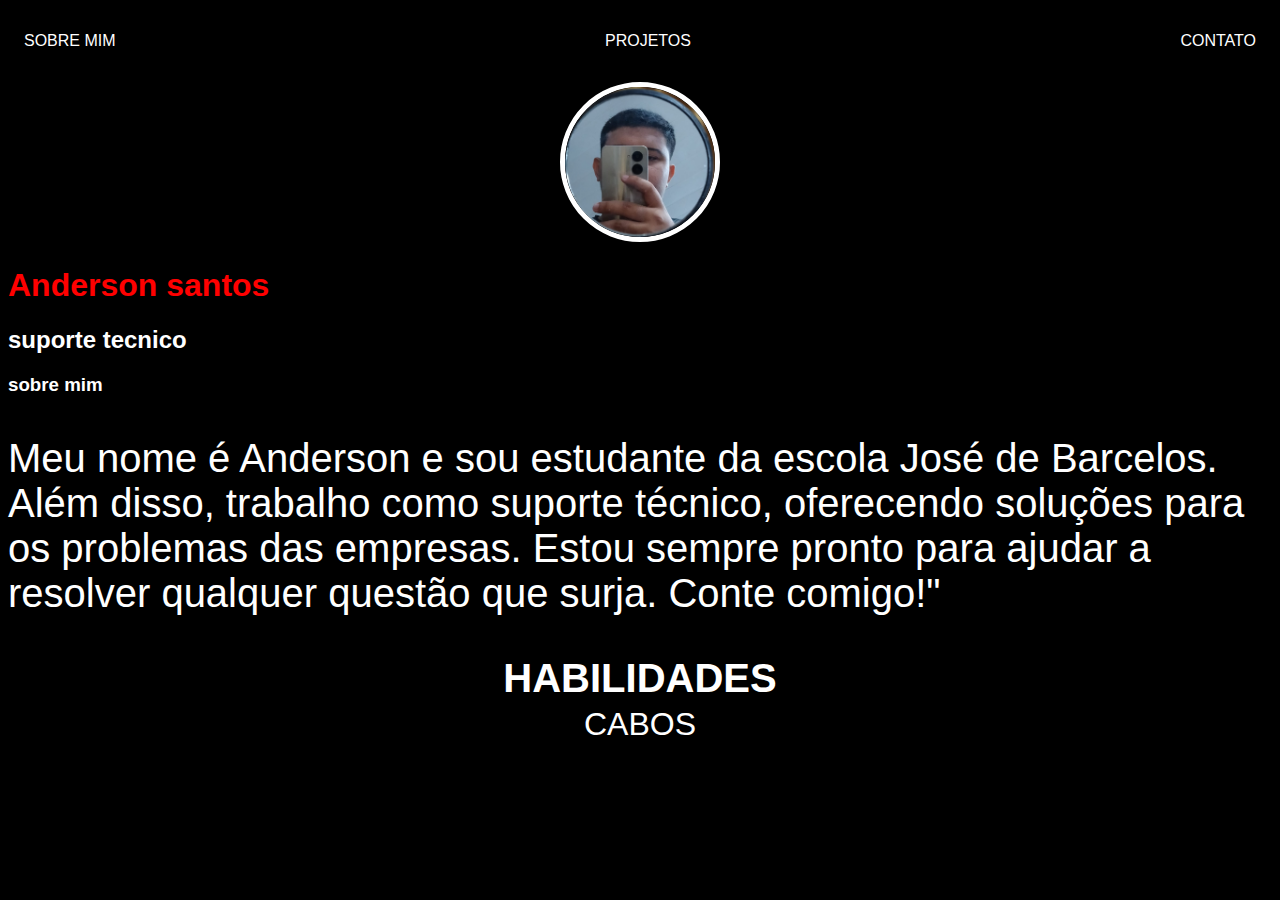
<file: index.html>
<!DOCTYPE html>
<html lang="en">
<head>
    <meta charset="UTF-8">
    <meta name="viewport" content="width=device-width, initial-scale=1.0">
    <title>Anderson</title>
    <link rel="stylesheet" href="style.css">
</head>
<body>
    <nav>
        <ul>
           <li>
            <A href="index.html">SOBRE MIM</a>
           </li> 
           <li>
            <a href="projeto.html">PROJETOS</a>
           </li>
           <li>
            <a href="contato.html">CONTATO</a>
           </li>
        </ul>
    </nav>
    <header>
        <div class="center">
        <img src="img/fotominha.jpg"></img>
    </div>
    <h1 class="nome">Anderson santos</h1>
    <h2>suporte tecnico</h2>
    </header>
    <main>
        <section>
          <h3>sobre mim</h3> 
          <p class="txt">
            Meu nome é Anderson e sou estudante da escola José de Barcelos. Além disso, trabalho como suporte técnico, oferecendo soluções para os problemas das empresas. Estou sempre pronto para ajudar a resolver qualquer questão que surja. Conte comigo!"
          </p>
        </section>
        <center>
        <section>
            <h3 class="txt">HABILIDADES</h3>
            <p class="redes">
            CABOS
            </p>
          </section></center>
      </main>
</body>
</html>
</file>
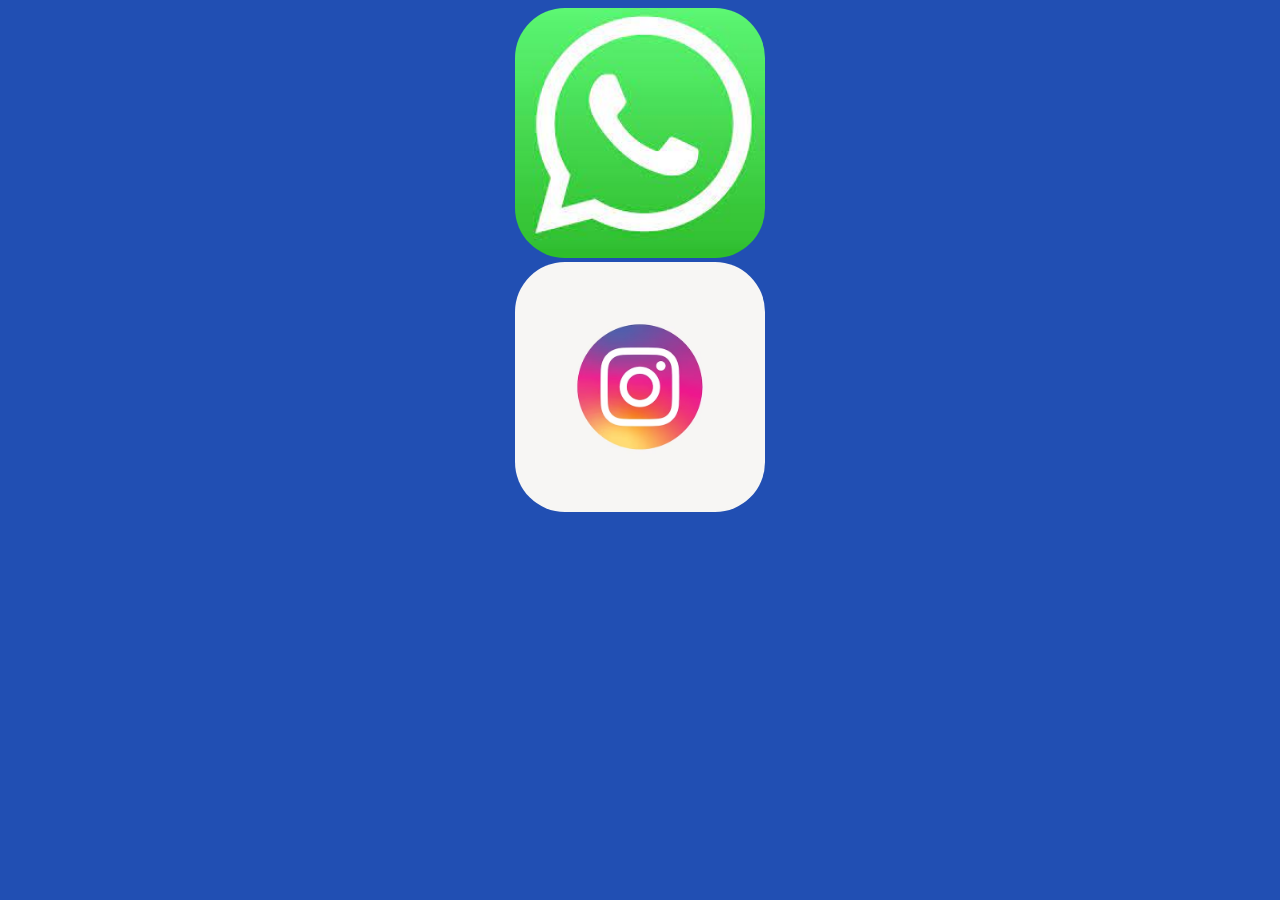
<file: contato.html>
<!DOCTYPE html>
<html lang="en">
<head>
    <meta charset="UTF-8">
    <meta name="viewport" content="width=device-width, initial-scale=1.0">
    <title>Document</title>
    <link rel="stylesheet" href="contato.css">
</head>
<body>
    <center><a href="https://wa.link/96sb81"> <img src="img/download.jpg"></a>
    <center><a href="https://www.instagram.com/_andersonsantos27/"> <img src="img/image.png"></a>
</body>
</html>
</file>
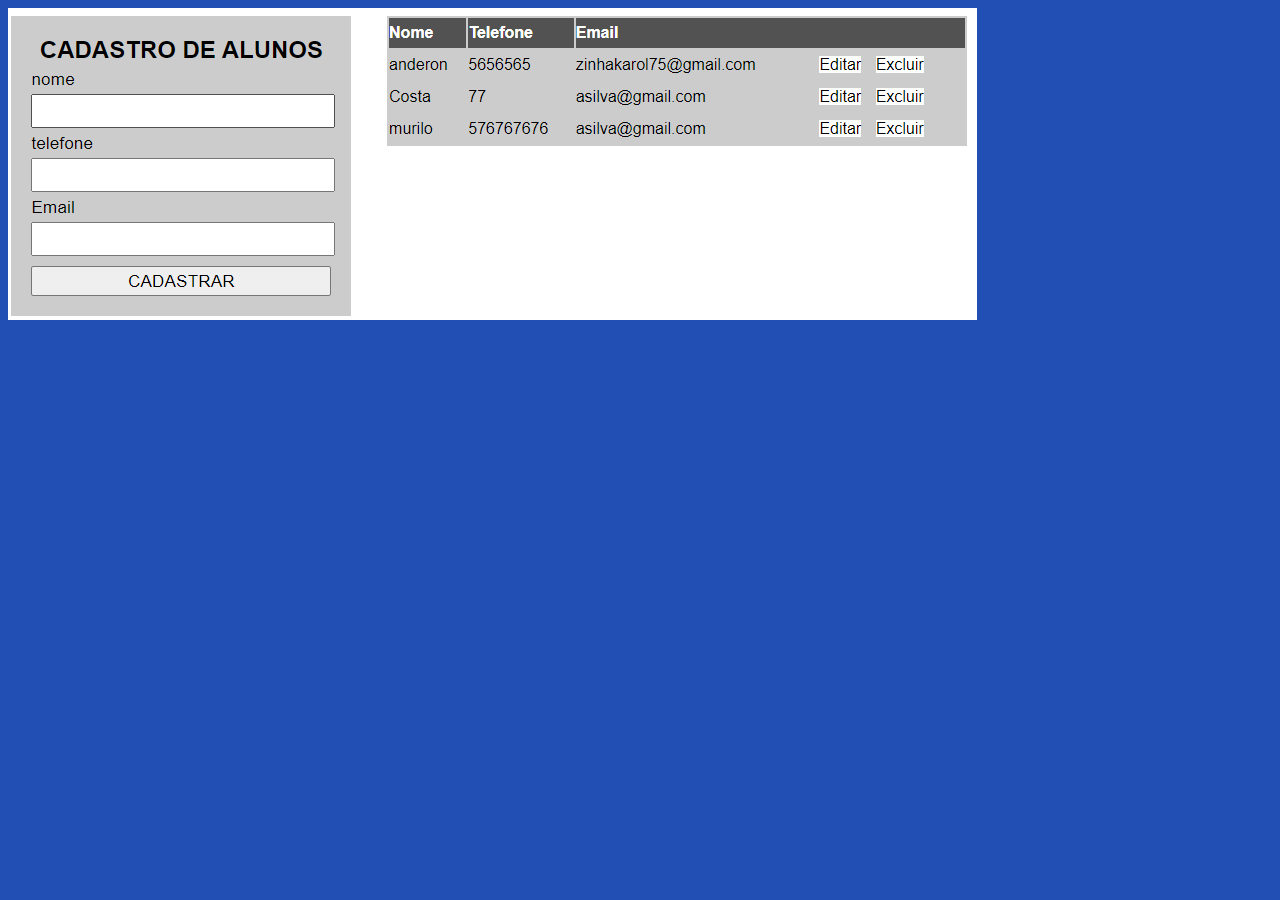
<file: projeto.html>
<!DOCTYPE html>
<html lang="en">
<head>
    <meta charset="UTF-8">
    <meta name="viewport" content="width=device-width, initial-scale=1.0">
    <title></title>
    <link rel="stylesheet" href="projeto.css">
</head>
</head>
<body>
    <a href="http://localhost/INFOR-02/Anderson/CRUDPDO/"><img src="img/crudpdo.png"></a>
</body>
</html>
</file>
<file: style.css>
body {
    color:white;
    background-color:rgb(0, 0, 0);
    font-family: arial, Arial, Helvetica, sans-serif;
}

ul{
    display: flex;
    justify-content: space-between;
    list-style-type: none;
    align-items: center;
    padding: 16px;
}

a{
   color:white;
   text-decoration: none;
}
img{
    width: 150px;
    height: 150px;
    border-radius: 50%;
    border: 5px solid white;
}

.center {
    text-align: center;
}
.nome{
    color:rgb(255, 0, 0);
}

.txt{
    font-size: 50px;
    
}
.txt{
    color: white;
    font-size: 2.5rem;
}
.redes{
    margin-top: -35px;
    font-size: 2rem;
}
</file>
<file: contato.css>
body {
    color:white;
    background-color:rgb(33, 79, 179);
}
img{
    width: 250px;
    height: 250px;
    border-radius: 20%;
    padding: auto;
}
</file>
<file: projeto.css>
body {
    color:white;
    background-color:rgb(33, 79, 179);
}
img{
    width: 969;
    height: 312;
}
</file>
